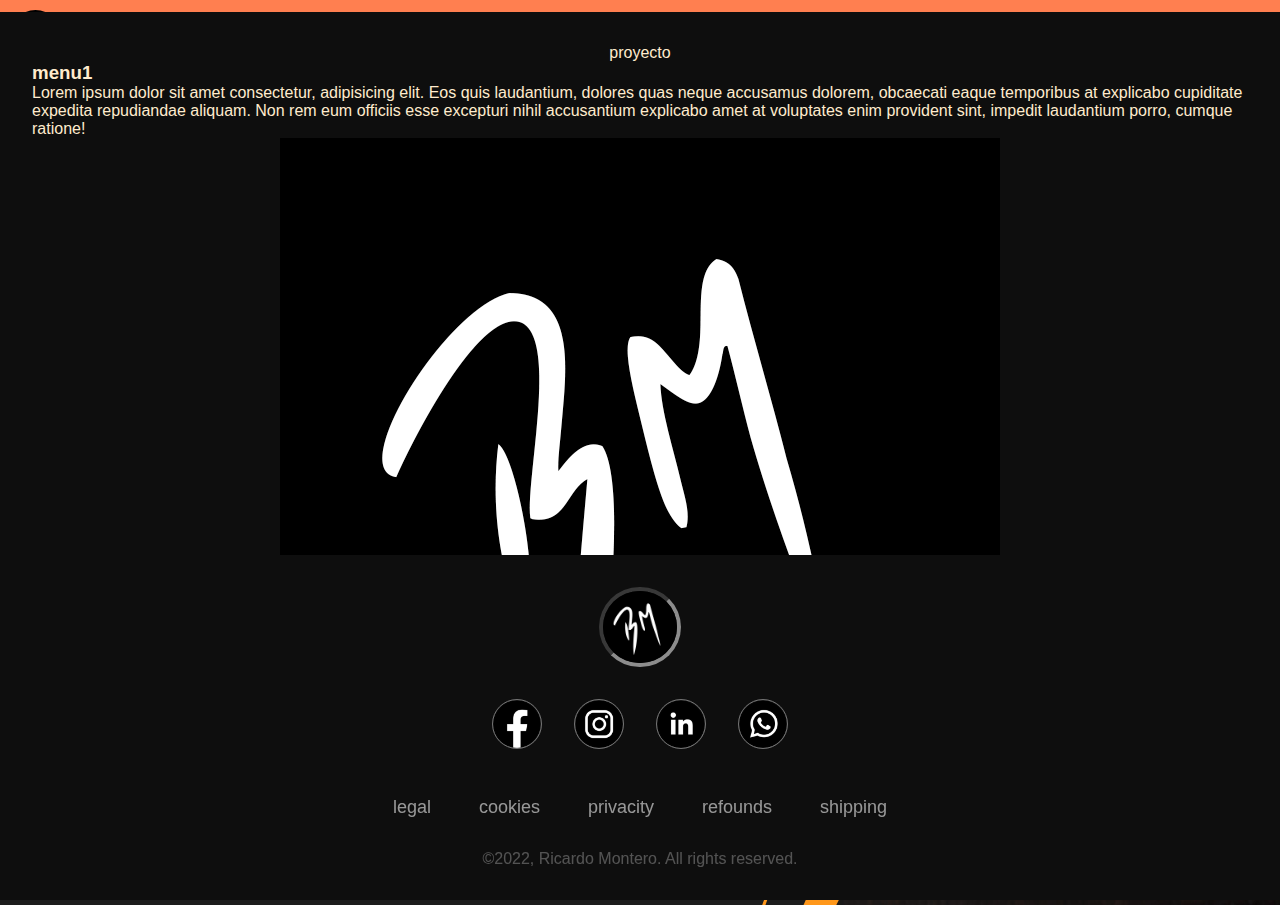
<file: index.html>
<!DOCTYPE html>
<html lang="es">
<head>
    <meta charset="UTF-8">
    <meta http-equiv="X-UA-Compatible" content="IE=edge">
    <meta name="viewport" content="width=device-width, initial-scale=1.0">
    <title>portafolio</title>

<link rel="stylesheet" href="estilo.css">
</head>
<body>
    <header>
        <div class="logo">
            <img src="logo.png" alt="logo de la compania">
            <h2 class="nombre-empresa">Ricardo Montero <i class="portafolio">portafolio</i></h2>
        </div>
        <nav>
            <a href="" class="nav-link">inicio</a>
            <a href="" class="nav-link">sobre nosotros</a>
            <a href="" class="nav-link">contactos</a>
        </nav>
    </header>

    <div class="body2">
        <div class="card-wrap">
            <article class="card">
                <a href="https://ricardo310.github.io/paginas-github/menu/index.html">
                <div class="header-card">
                    <img src="resorces/menu1.png" alt="logo" >
                </div>
                <footer class="card-footer">
                    <div class="categoria-card">
                        <span>proyecto</span>
                    </div>
                    <div class="texto-card">
                        <h3>menu1</h3>
                        <p>Lorem ipsum dolor sit amet consectetur, adipisicing elit. Eos quis laudantium, dolores quas 
                            neque accusamus dolorem, obcaecati eaque temporibus at explicabo cupiditate expedita 
                            repudiandae aliquam. Non rem eum officiis esse excepturi nihil accusantium explicabo amet
                             at voluptates enim provident sint, impedit laudantium porro, cumque ratione!</p>
                    </div>
                    <div class="perfil-card">
                        <div class="img-perfil-card">
                            <img src="logo.png" alt="">
                        </div>
                        <div class="text-perfil-card">
                            <span>Ricardo Montero</span>
                            <span>09/2022</span>
                        </div>
                    </div>
                </footer>
                </a>
            </article>
        </div>
    </div>






    <footer class="footer">
        <img class="logo" src="logo.png" alt="logo">
        <div class="social-icons-container">
            <a href="" class="social-icons"></a>
            <a href="" class="social-icons"></a>
            <a href="" class="social-icons"></a>
            <a href="" class="social-icons"></a>
        </div>
        <ul class="menu-container">
            <li class="menu-items">legal</li>
            <li class="menu-items">cookies</li>
            <li class="menu-items">privacity</li>
            <li class="menu-items">refounds</li>
            <li class="menu-items">shipping</li>
        </ul>
        <span class="copyright">&copy;2022, Ricardo Montero. All rights reserved.</span>
    </footer>



</body>
</html>
</file>
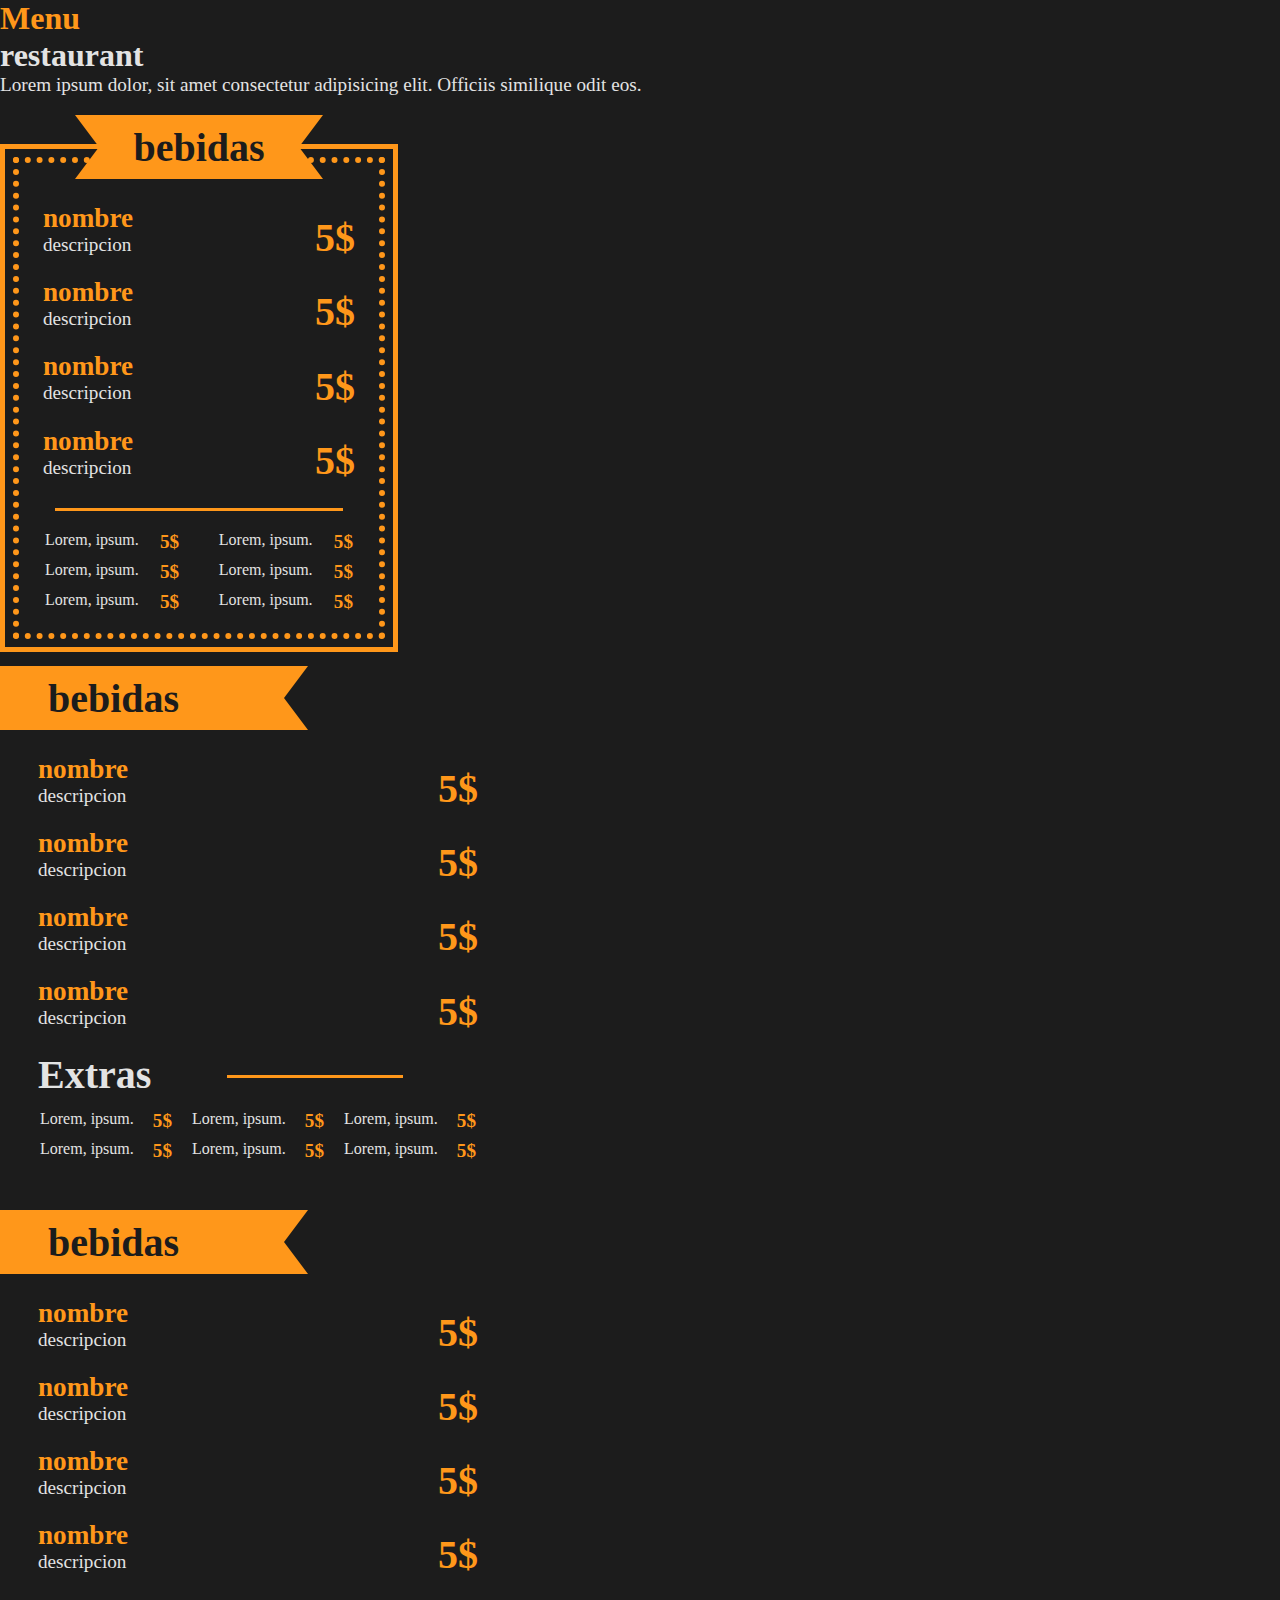
<file: paginas-github/menu/index.html>
<!DOCTYPE html>
<html lang="en">
<head>
    <meta charset="UTF-8">
    <meta http-equiv="X-UA-Compatible" content="IE=edge">
    <meta name="viewport" content="width=device-width, initial-scale=1.0">
    <link rel="stylesheet" href="style.css">
    <title>Document</title>
</head>
<body>
    <div class="container">
        <div class="cabeza">
            <h1 class="amarillo">Menu</h1>
            <h1>restaurant</h1>
            <p>
                Lorem ipsum dolor, sit amet consectetur 
                adipisicing elit. Officiis 
                similique odit eos.
            </p>
        </div>

        <!--menu1-->
        <div class="menu1 borde">
            <div class="borde-puntos">

            <div class="liston"></div>
                <h2 class="liston-text">bebidas</h2>
            
            
            <div class="row">
                <div class="column">
                    <h4 class="amarillo">nombre</h4>
                    <p>descripcion</p>
                </div>
                <h3 class="price amarillo">5$</h3>
            </div>
            <div class="row">
                <div class="column">
                    <h4 class="amarillo">nombre</h4>
                    <p>descripcion</p>
                </div>
                <h3 class="price amarillo">5$</h3>
            </div>
            <div class="row">
                <div class="column">
                    <h4 class="amarillo">nombre</h4>
                    <p>descripcion</p>
                </div>
                <h3 class="price amarillo">5$</h3>
            </div>
            <div class="row">
                <div class="column">
                    <h4 class="amarillo">nombre</h4>
                    <p>descripcion</p>
                </div>
                <h3 class="price amarillo">5$</h3>
            </div>
            
            <div class="linea"></div>
            <div class="extras">
                <div class="extra">
                    <p>Lorem, ipsum.   </p>
                    <h3 class="price amarillo">5$</h3>
                </div>
                <div class="extra ">
                    <p>Lorem, ipsum.   </p>
                    <h3 class="price amarillo">5$</h3>
                </div>
                <div class="extra ">
                    <p>Lorem, ipsum.   </p>
                    <h3 class="price amarillo">5$</h3>
                </div>
                <div class="extra ">
                    <p>Lorem, ipsum.   </p>
                    <h3 class="price amarillo">5$</h3>
                </div>
                <div class="extra">
                    <p>Lorem, ipsum.   </p>
                    <h3 class="price amarillo">5$</h3>
                </div>
                <div class="extra">
                    <p>Lorem, ipsum.   </p>
                    <h3 class="price amarillo">5$</h3>
                </div>
            </div>
        </div>
        </div><!--menu1 fin--> 


                <!--menu2--> 
        <div class="menu1 menu2">
            <div class="invisible">

            <div class="liston"></div>
                <h2 class="liston-text">bebidas</h2>
            
            
            <div class="row">
                <div class="column">
                    <h4 class="amarillo">nombre</h4>
                    <p>descripcion</p>
                </div>
                <h3 class="price amarillo">5$</h3>
            </div>
            <div class="row">
                <div class="column">
                    <h4 class="amarillo">nombre</h4>
                    <p>descripcion</p>
                </div>
                <h3 class="price amarillo">5$</h3>
            </div>
            <div class="row">
                <div class="column">
                    <h4 class="amarillo">nombre</h4>
                    <p>descripcion</p>
                </div>
                <h3 class="price amarillo">5$</h3>
            </div>
            <div class="row">
                <div class="column">
                    <h4 class="amarillo">nombre</h4>
                    <p>descripcion</p>
                </div>
                <h3 class="price amarillo">5$</h3>
            </div>
            <div class="row">
                <h3>Extras</h3><div class="linea"></div>
            </div>
            
            <div class="extras">
                <div class="extra">
                    <p>Lorem, ipsum.   </p>
                    <h3 class="price amarillo">5$</h3>
                </div>
                <div class="extra ">
                    <p>Lorem, ipsum.   </p>
                    <h3 class="price amarillo">5$</h3>
                </div>
                <div class="extra ">
                    <p>Lorem, ipsum.   </p>
                    <h3 class="price amarillo">5$</h3>
                </div>
                <div class="extra ">
                    <p>Lorem, ipsum.   </p>
                    <h3 class="price amarillo">5$</h3>
                </div>
                <div class="extra">
                    <p>Lorem, ipsum.   </p>
                    <h3 class="price amarillo">5$</h3>
                </div>
                <div class="extra">
                    <p>Lorem, ipsum.   </p>
                    <h3 class="price amarillo">5$</h3>
                </div>
            </div>
        </div>
        </div><!--menu2 fin--> 

        <div class="menu1 menu2">
            <div class="invisible">

            <div class="liston"></div>
                <h2 class="liston-text">bebidas</h2>
            
            
            <div class="row">
                <div class="column">
                    <h4 class="amarillo">nombre</h4>
                    <p>descripcion</p>
                </div>
                <h3 class="price amarillo">5$</h3>
            </div>
            <div class="row">
                <div class="column">
                    <h4 class="amarillo">nombre</h4>
                    <p>descripcion</p>
                </div>
                <h3 class="price amarillo">5$</h3>
            </div>
            <div class="row">
                <div class="column">
                    <h4 class="amarillo">nombre</h4>
                    <p>descripcion</p>
                </div>
                <h3 class="price amarillo">5$</h3>
            </div>
            <div class="row">
                <div class="column">
                    <h4 class="amarillo">nombre</h4>
                    <p>descripcion</p>
                </div>
                <h3 class="price amarillo">5$</h3>
            </div>
        </div>
        </div><!--menu2 fin--> 
        
    </div>
</body>
</html>
</file>
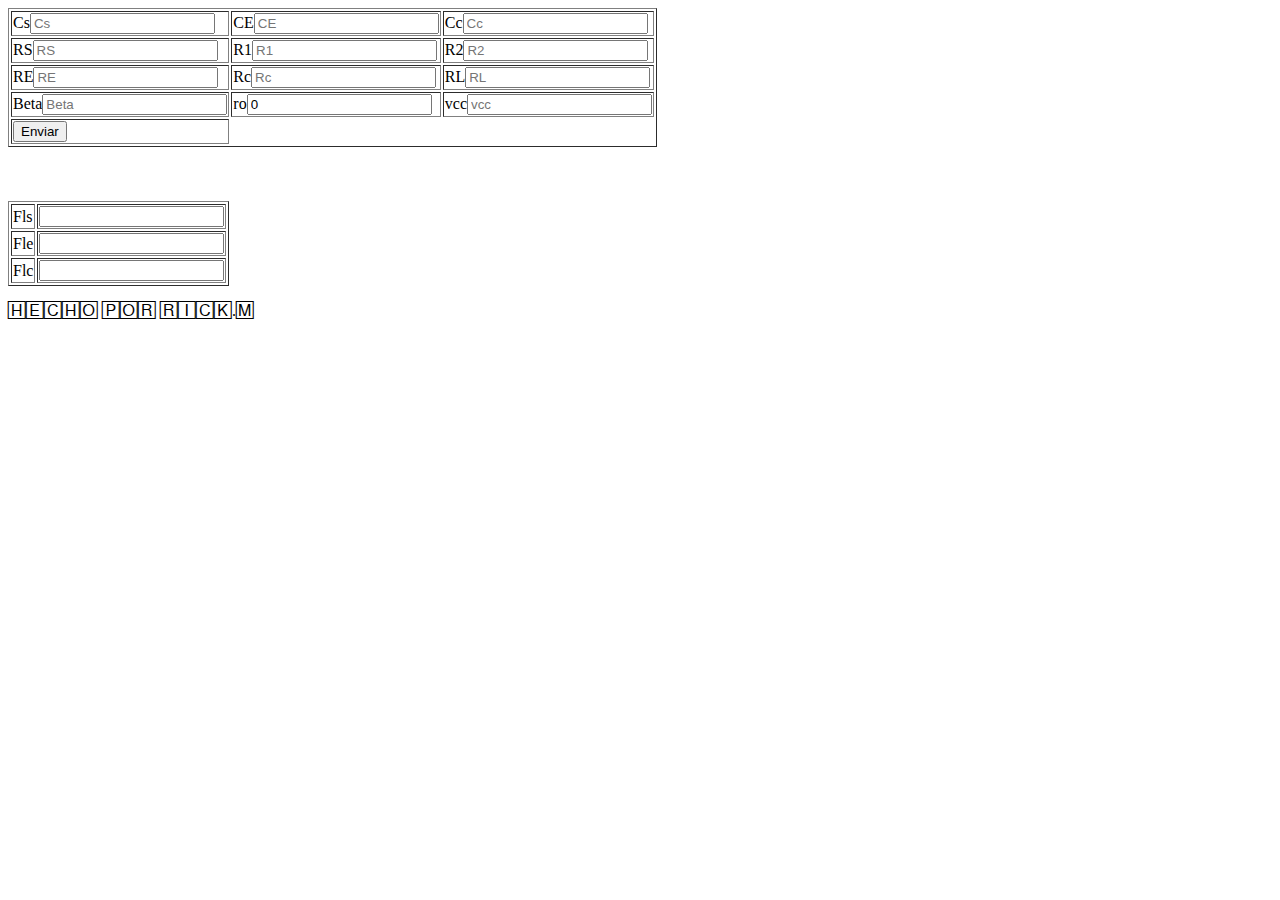
<file: Electronica2/frecuencias de corte.html>
<html>
<head>
<title>EJEMPLO DE OBTENCION DE DATOS CON JAVASCRIPT</title>
<script type="text/javascript">
	function obtenerdatos()
	{
		

		

        var Cs= parseFloat(document.getElementById('Cs').value);
        var CE= parseFloat(document.getElementById('CE').value) ;
        var Cc= parseFloat(document.getElementById('Cc').value);
        var Rs= parseFloat(document.getElementById('Rs').value);
        var R1= parseFloat(document.getElementById('R1').value);
        var R2= parseFloat(document.getElementById('R2').value);
        var RE= parseFloat(document.getElementById('RE').value);
        var Rc= parseFloat(document.getElementById('Rc').value);
        var RL= parseFloat(document.getElementById('RL').value);
        var beta= parseFloat(document.getElementById('beta').value);
        var ro= parseFloat(document.getElementById('ro').value);
        var vcc= parseFloat(document.getElementById('vcc').value); 
        /*vb*/
        var VB= (vcc*R2)/(R2+R1);
        var VE= VB-0.7;
        var IE= VE/RE;
        var re= 0.026/IE;
        ///////
        var Ri= 1/(1/R1 + 1/R2 + 1/(beta*re));
        var Fls = 1/(2*(Math.PI) * (Rs+Ri) * Cs);
        //   ///listo Fls///
        //////
        if(ro==0){
        var Ro = Rc;
        }
        else{
        var Ro = 1/(1/Rc+1/ro);
        }
        var Fle = 1/(2*(Math.PI) *( Ro + RL) * Cc); 
        // Listo Fle //
        ////////////
        var Rsp= 1/(1/R1+1/R2+1/Rs);
        var Re = 1/(1/RE+1/(Rsp/beta+re));
        var Flc = 1/(2*(Math.PI) * Re * CE);
        document.registro.FlsObtenido.value = Fls;
		document.registro.FlcObtenido.value = Flc;
        document.registro.FleObtenido.value = Fle;
	}
</script>
</head>
<body>
<form name="registro">
<table border="1">
<tr>
	<td>Cs<input type="text" id="Cs" placeholder="Cs"></td><td>CE<input type="text" id="CE"  placeholder="CE"></td><td>Cc<input type="text" id="Cc"placeholder="Cc" ></td>
</tr>	
<tr>
	<td>RS<input type="text" id="Rs" placeholder="RS"></td><td>R1<input type="text" id="R1"  placeholder="R1"></td><td>R2<input type="text" id="R2"placeholder="R2" ></td>
</tr>
<tr>
	<td>RE<input type="text" id="RE" placeholder="RE"></td><td>Rc<input type="text" id="Rc"  placeholder="Rc"></td><td>RL<input type="text" id="RL"placeholder="RL" ></td>
</tr>
<tr>
	<td>Beta<input type="text" id="beta" placeholder="Beta"></td><td>ro<input type="text" id="ro" value="0"  placeholder="ro"></td><td>vcc<input type="text" id="vcc"placeholder="vcc" ></td>
</tr>


<tr>
	<td colspan "2"><input type="button" name="btn1" value="Enviar" onclick="obtenerdatos()"></td>
</tr>
</table><br/><br/><br/>




<table border="1">
<tr>
	<td>Fls</td><td><input type="text" id="FlsObtenido"></td>
</tr>	
<tr>
	<td>Fle</td><td><input type="text" id="FleObtenido"></td>
</tr>	
<tr>
	<td>Flc</td><td><input type="text" id="FlcObtenido"></td>
</tr>	
</table>
</form>
</center>
<P>
    🄷🄴🄲🄷🄾 🄿🄾🅁
🅁🄸🄲🄺.🄼
</P>
</body>
</html>
</file>
<file: estilo.css>
*{
    margin: 0;
    padding: 0;
    box-sizing: border-box;
    transition: 0.5s;
}
body{
    font-family: sans-serif;
    margin: 0;
    padding: 0;
    height: 100vh;
    width: 100%;
    position: relative;
}
a{
    text-decoration:none;
    color:black;
}
header{
    display: flex;
    justify-content: space-between;
    min-height: 70px;
    background-color:coral;
    align-items: center;
    padding: 10px;
}

.logo{
    display: flex;
    align-items: center;
}

.logo img{
    border-radius: 50%;
    height: 50px;
    margin-right: 10px;
}
.portafolio{
    font-size: 70%;
    opacity: 0.8;

}
nav a{
    font-weight: 600;
    padding-right:10px ;
}

nav a:hover{
    color:bisque;
    
}

@media (max-width:700px){
    header{
        flex-direction: column;
    }
    nav{
        padding:10px 0px;
    }
    *{
        transition: 0.5s;
    }
}



footer{
    width: 100%;
    position: absolute;
    bottom: 0px;
    left: 0px;
    background-color: #0e0e0e;
    display: flex;
    justify-content: center;
    align-items: center;
    color:blanchedalmond;
    flex-direction: column;
    padding: 2rem;
}
footer .logo{
    height: 80px;
    margin-bottom: 1rem;
    border-radius: 50%;
    border: 4px inset rgb(140, 140, 140);

}

.social-icons-container, .menu-container{
    display: flex;
    justify-content: center;
    align-items: center;
    flex-wrap: wrap;
    margin-bottom: 1rem;
    text-decoration: none;
}

.social-icons{
    height: 50px;
    width: 50px;
    border-radius: 50%;
    border: 1px solid rgb(140, 140, 140);
    background-image: url(resorces/facebookBlanco.png);
    background-position: center;
    background-size: 100%;
    background-repeat: no-repeat;
    margin: 1rem;
    filter: invert(1);
}

.social-icons:nth-of-type(2){
    background-image:url(resorces/InstagramBlanco.png);
}
.social-icons:nth-of-type(3){
    background-image:url(resorces/LinkedinBlanco.png);
}
.social-icons:nth-of-type(4){
    background-image:url(resorces/WhatsappBlanco.png);
}

.social-icons:hover{
    background-color: #121212;
    filter: none;
}

.menu-container{
    list-style-type: none;
    color: #f2f2f2;
    font-size: 18px;
}

.menu-items{
    margin: 1rem 1.5rem;
    cursor: pointer;
    opacity: 0.6;
}
.menu-items:hover{
    opacity:1px;
}
.copyright{
    color:#f2f2f2;
    opacity: 0.3;
    text-align: center;
}
</file>
<file: paginas-github/menu/style.css>
*{
    padding: 0;
    margin: 0;
    color:#e3e3e3;   
}
body{
    width: 100%;
    background-color: #1c1c1c;
}
.borde{
    border:5px solid #ff971a;
}
.paddin-top{
    padding-top: 2rem;
}

.container{
    width: 100%;
}
.amarillo{
    color:#ff971a;   
}
.liston{
    width: 200px;
    height: 0px;
    border-left: 1.5rem solid transparent;
    border-right: 1.5rem solid transparent;
    border-bottom: 2rem solid #ff971a;
    border-top: 2rem solid #ff971a ;
    position: absolute;
    top: -2px;  
    left: 50%;
    transform: translate(-50%, -50%);
}
.liston-text{
    font-size: 2.5rem;
    left: 50%;
    padding: 0 2rem 0 2rem;
    transform: translate(-50%, -50%);
    position: absolute;
    top: -2px;  
    color: #1c1c1c;
}
.menu1{
    position:relative;
    margin: 3rem 0 1rem 0;
    max-width: 372px;
    display: flex;
    flex-flow: column;
    justify-content: center;
}
.menu1{
    padding:0.5rem   
}
.menu1 .row{
    display: flex;
    flex-direction: row;
    padding: 0.5rem 1.5rem;
    justify-content: space-between;  
}
.menu1 .column{
    display: flex;
    flex-direction: column;  
}
.menu2{
    max-width: 500px;
}
.menu2 .liston{
    left: -2.5rem;
    width: 300px;
    transform: translate(0%, -50%);
}
.menu2 .liston-text {
    left:1rem;
    transform: translate(0%, -50%);
}
h4{
    font-size: 1.7rem;
}
h3{
    font-size: 2.5rem;
}
p{
    font-size: 1.2rem;
}
.price{
    padding-top: 0.7rem;
}
.borde-puntos{
    border: 6px dotted #ff971a;
    border-style:dotted;
    padding-top: 2rem;
}
.invisible{
    border: 6px dotted #ff981a00;
    border-style:dotted;
    padding-top: 2rem;
}
.linea{
    background-color: #ff971a;
    max-width: 80%;
    height: 3px;
    margin: 0 auto;
    margin-top: 1rem;
    margin-bottom: 1rem;
}
.extra{
    display: flex;
    flex-direction: row;  
    padding: 0;
    margin: 4px 2px 4px 2px;
    justify-content: space-between;   
    width: 43%;
}
.extra p{
    font-size: 1rem;
}
.extra .price{
    font-size: 1.2rem;
    padding-top: 0;
}
.extras{
    display: flex;
    flex-flow: wrap;
    justify-content: space-between;
    padding: 0 1.5rem 1rem 1.5rem ;
}
.menu2 .extra{
    width: 30%;
}
.row .linea{
width: 40%;
margin-top: 1.5rem;
}
</file>
